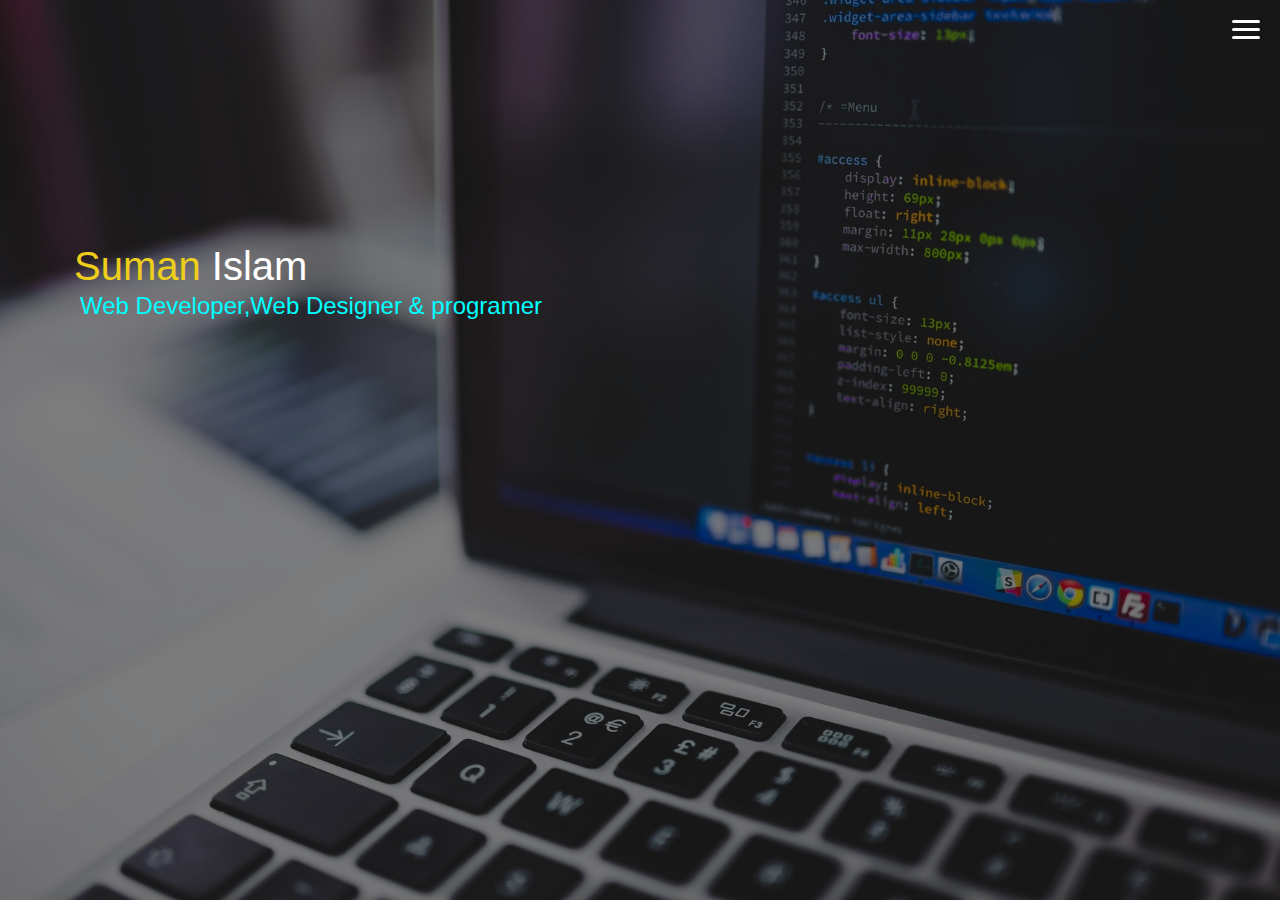
<file: index.html>
<!DOCTYPE html>
<html lang="en">
<head>
    <meta charset="UTF-8">
    <meta name="viewport" content="width=device-width, initial-scale=1.0">
    <meta http-equiv="X-UA-Compatible" content="ie=edge">

    <link rel="stylesheet" href="https://use.fontawesome.com/releases/v5.8.2/css/all.css" integrity="sha384-oS3vJWv+0UjzBfQzYUhtDYW+Pj2yciDJxpsK1OYPAYjqT085Qq/1cq5FLXAZQ7Ay" crossorigin="anonymous">

    <link rel="stylesheet" href="css/main.css">

    <title>Welcome to My personal Portfolio.</title>
</head>
<body>
    <div class="overlay"></div>
    <header>
        <a href="html/nav.html" class="menu-btn">
            <div class="btn-line"></div>
            <div class="btn-line"></div>
            <div class="btn-line"></div>
        </a>
    </header>

    <main id="home">
        <h1><strong class="lg-heading">Suman</strong> Islam</h1>
        <h2 class="sm-heading">Web Developer,Web Designer & programer
        </h2>

        <div class="icons">
            <a href="https://www.facebook.com/raihanahmed.sumun"><i class="fab fa-facebook fa-2x"></i></a>

            <a href="https://www.linkedin.com/in/suman-islam-a7ba1a17b/" class="linkedin"><i class="fab fa-linkedin fa-2x"></i></a>

            <a href="#" class="github"><i class="fab fa-github fa-2x"></i></a>
        </div>
</body>
    </main>
</body>
</html>
</file>
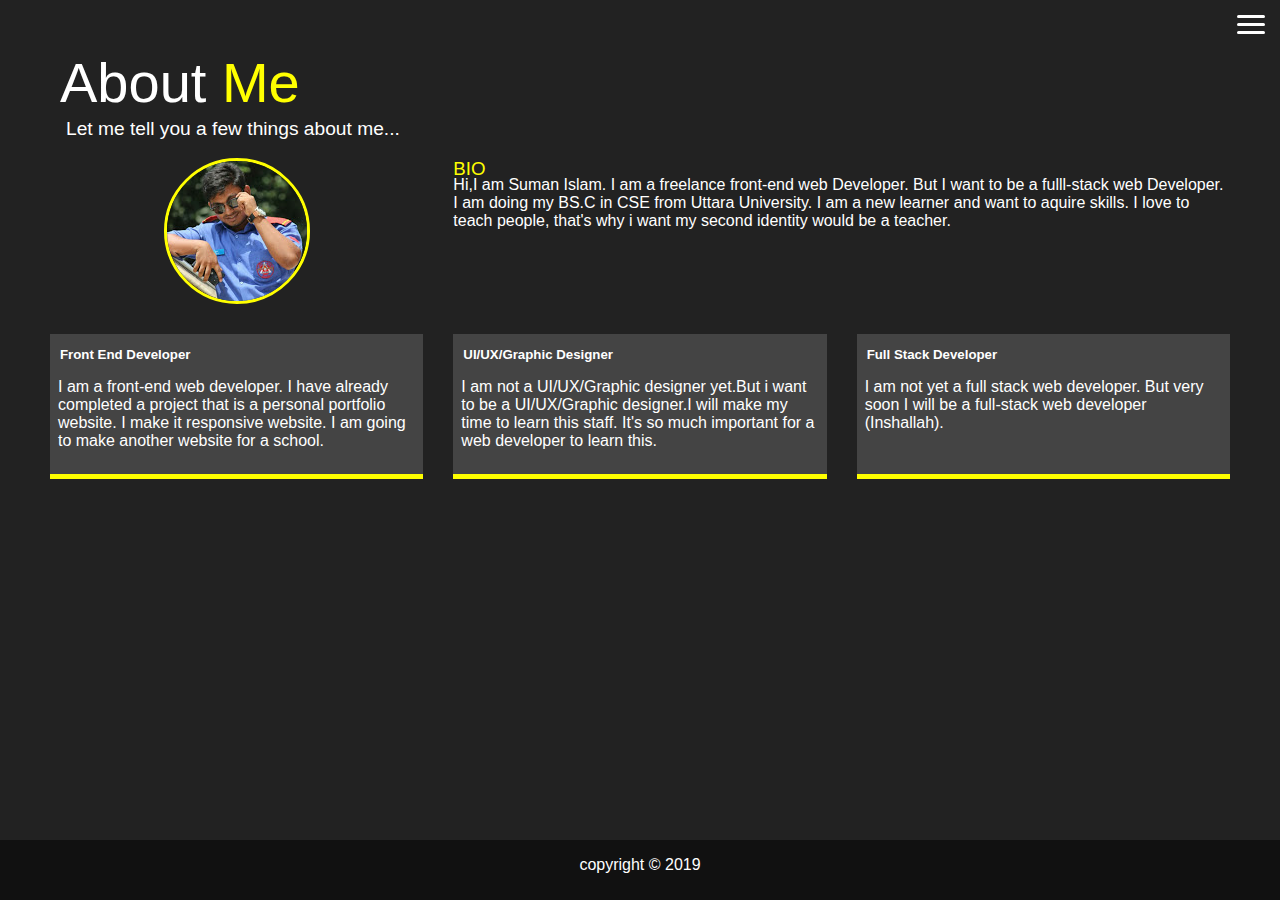
<file: html/aboutme.html>
<!DOCTYPE html>
<html lang="en">
<head>
    <meta charset="UTF-8">
    <meta name="viewport" content="width=device-width, initial-scale=1.0">
    <meta http-equiv="X-UA-Compatible" content="ie=edge">

    <link rel="stylesheet" href="https://use.fontawesome.com/releases/v5.8.2/css/all.css" integrity="sha384-oS3vJWv+0UjzBfQzYUhtDYW+Pj2yciDJxpsK1OYPAYjqT085Qq/1cq5FLXAZQ7Ay" crossorigin="anonymous">

    <link rel="stylesheet" href="..\css\aboutme.css">

    <title>About me.</title>
</head>
<body>
    <div class="overlay"></div>
    <header>
        <a href="nav.html" class="menu-btn">
            <div class="btn-line"></div>
            <div class="btn-line"></div>
            <div class="btn-line"></div>
        </a>
    </header>

    <main id="home">
        <h1 class="lg-heading">About <span class="text-secondary">Me</span></h1>
        <h3 class="sm-heading">Let me tell you a few things about me...
        </h3>
        <div class="about-info">
            <img src="../photo/suman.jpg" alt="suman Islam" class="bio-image">

        <div class="bio">
            <h3 class="text-secondary">BIO</h3>
            <p>Hi,I am Suman Islam. I am a freelance front-end web Developer. But I want to be a fulll-stack web Developer. I am doing my BS.C in CSE from Uttara University. I am a new learner and want to aquire skills. I love to teach people, that's why i want my second identity would be a teacher.</p>
        </div>
        <div class="job job-1">
            <h5>Front End Developer</h5>
            <p>I am a front-end web developer. I have already completed a project that is a personal portfolio website. I make it responsive website. I am going to make another website for a school.</p>
        </div>

        <div class="job job-2">
            <h5>UI/UX/Graphic Designer</h5>
            <p>I am not a UI/UX/Graphic designer yet.But i want to be a UI/UX/Graphic designer.I will make my time to learn this staff. It's so much important for a web developer to learn this.</p>
        </div>

        <div class="job job-3">
            <h5>Full Stack Developer</h5>
            <p>I am not yet a full stack web developer. But very soon I will be a full-stack web developer (Inshallah).</p>
        </div>
        </div>
    </main>

    <footer id="main-footer">
        copyright &copy; 2019
    </footer>
</body>
</html>
</file>
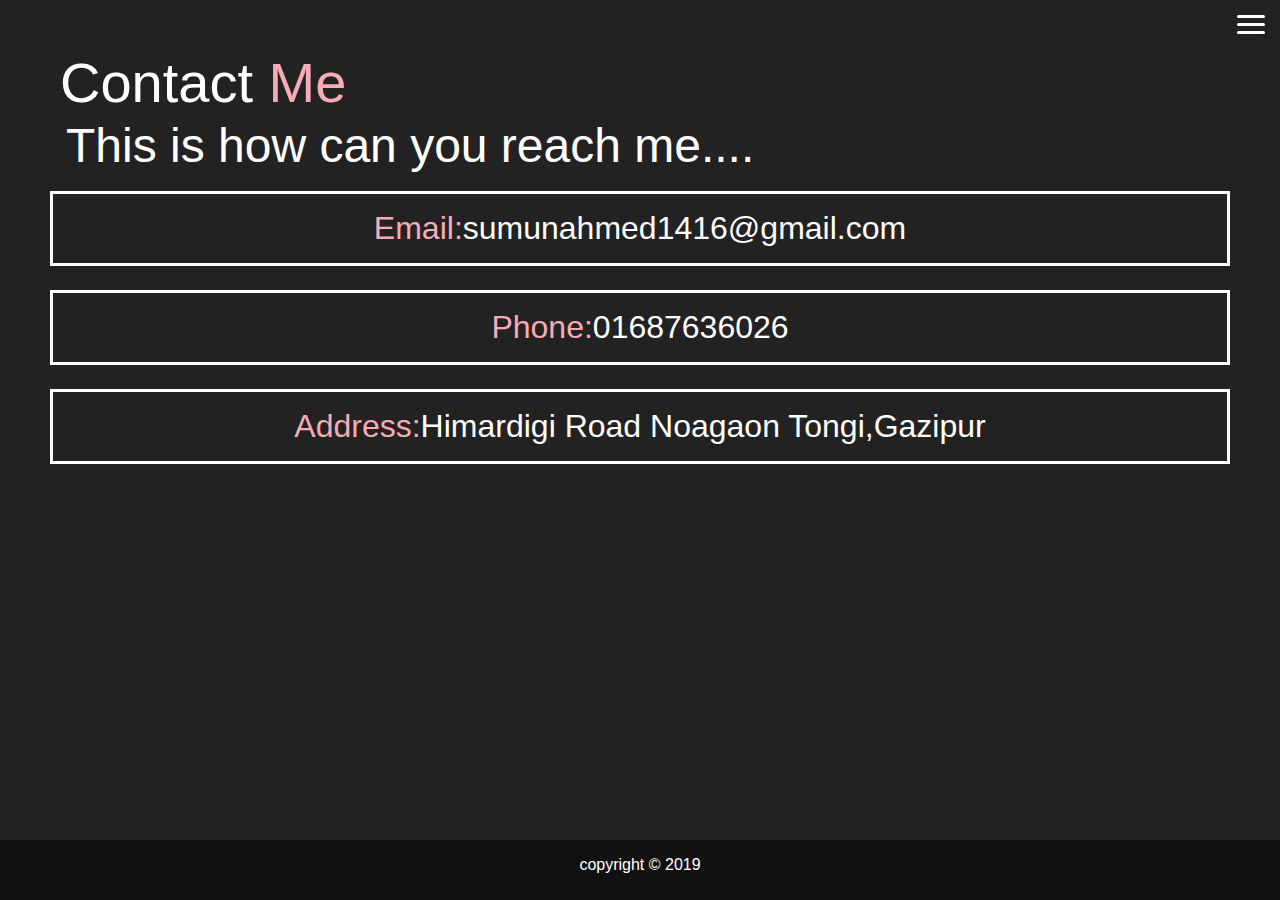
<file: html/contactme.html>
<!DOCTYPE html>
<html lang="en">
<head>
    <meta charset="UTF-8">
    <meta name="viewport" content="width=device-width, initial-scale=1.0">
    <meta http-equiv="X-UA-Compatible" content="ie=edge">

    <link rel="stylesheet" href="https://use.fontawesome.com/releases/v5.8.2/css/all.css" integrity="sha384-oS3vJWv+0UjzBfQzYUhtDYW+Pj2yciDJxpsK1OYPAYjqT085Qq/1cq5FLXAZQ7Ay" crossorigin="anonymous">

    <link rel="stylesheet" href="..\css\contactme.css">

    <title>Contact Me.</title>
</head>
<body>
    <div class="overlay"></div>
    <header>
        <a href="nav.html" class="menu-btn">
            <div class="btn-line"></div>
            <div class="btn-line"></div>
            <div class="btn-line"></div>
        </a>
    </header>

    <main id="home">
        <h1 class="lg-heading">Contact <span class="text-secondary">Me</span></h1>
        <h3 class="sm-heading">This is how can you reach me....
        </h3>

        <div class="boxes">
            <span class="text-secondary">Email: </span>
            sumunahmed1416@gmail.com
        </div>

        <div class="boxes">
            <span class="text-secondary">Phone: </span>
            01687636026
        </div>

        <div class="boxes">
            <span class="text-secondary">Address: </span>
            Himardigi Road Noagaon Tongi,Gazipur
        </div>
    </main>

    <footer id="main-footer">
        copyright &copy; 2019
    </footer>
</body>
</html>
</file>
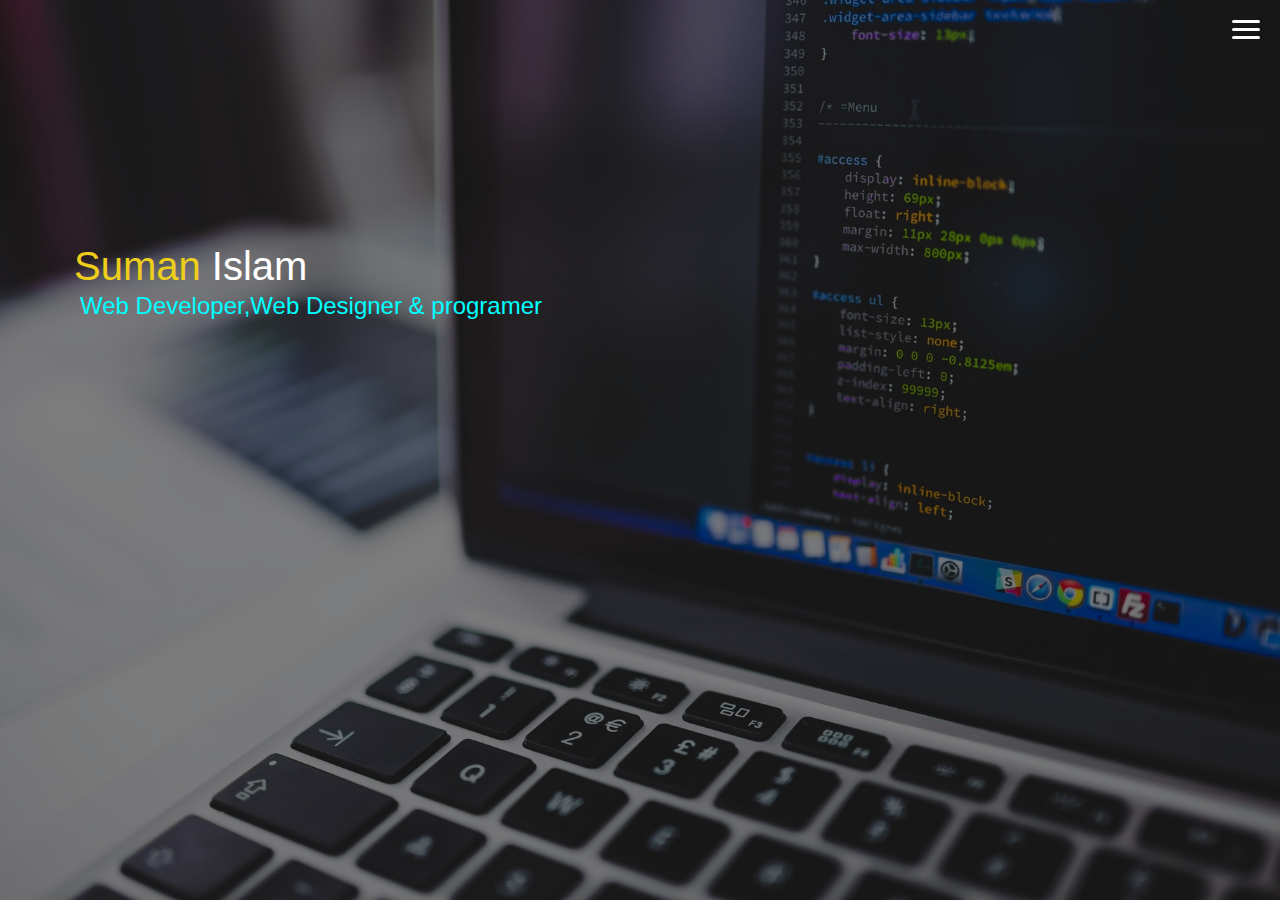
<file: html/home.html>
<!DOCTYPE html>
<html lang="en">
<head>
    <meta charset="UTF-8">
    <meta name="viewport" content="width=device-width, initial-scale=1.0">
    <meta http-equiv="X-UA-Compatible" content="ie=edge">

    <link rel="stylesheet" href="https://use.fontawesome.com/releases/v5.8.2/css/all.css" integrity="sha384-oS3vJWv+0UjzBfQzYUhtDYW+Pj2yciDJxpsK1OYPAYjqT085Qq/1cq5FLXAZQ7Ay" crossorigin="anonymous">

    <link rel="stylesheet" href="..\css\main.css">

    <title>Welcome to My personal Portfolio.</title>
</head>
<body>
    <div class="overlay"></div>
    <header>
        <a href="nav.html" class="menu-btn">
            <div class="btn-line"></div>
            <div class="btn-line"></div>
            <div class="btn-line"></div>
        </a>
    </header>

    <main id="home">
        <h1><strong class="lg-heading">Suman</strong> Islam</h1>
        <h2 class="sm-heading">Web Developer,Web Designer & programer
        </h2>

        <div class="icons">
            <a href="https://www.facebook.com/raihanahmed.sumun"><i class="fab fa-facebook fa-2x"></i></a>

            <a href="https://www.linkedin.com/in/suman-islam-a7ba1a17b/" class="linkedin"><i class="fab fa-linkedin fa-2x"></i></a>

            <a href="#" class="github"><i class="fab fa-github fa-2x"></i></a>
        </div>
</body>
    </main>
</body>
</html>
</file>
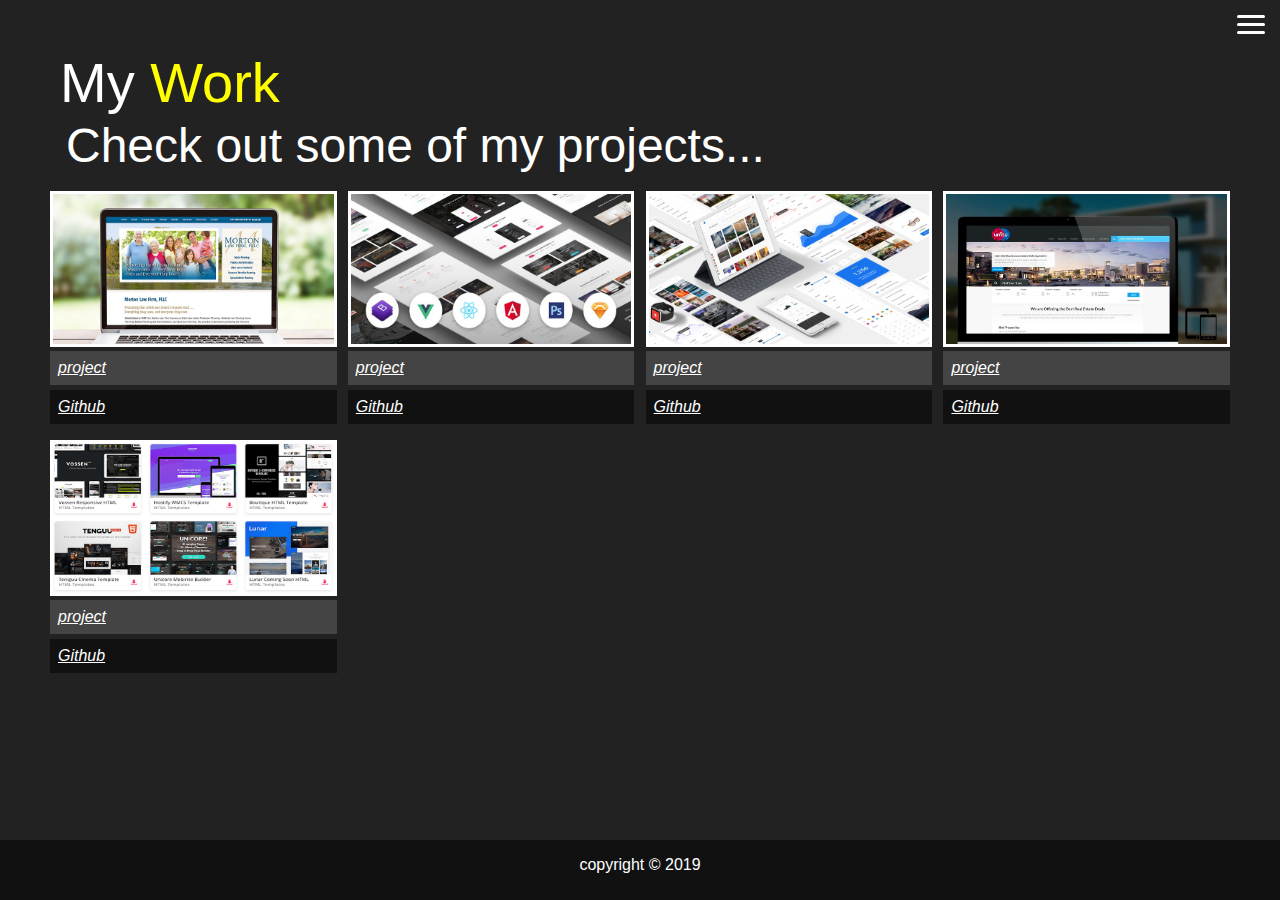
<file: html/work.html>
<!DOCTYPE html>
<html lang="en">
<head>
    <meta charset="UTF-8">
    <meta name="viewport" content="width=device-width, initial-scale=1.0">
    <meta http-equiv="X-UA-Compatible" content="ie=edge">

    <link rel="stylesheet" href="https://use.fontawesome.com/releases/v5.8.2/css/all.css" integrity="sha384-oS3vJWv+0UjzBfQzYUhtDYW+Pj2yciDJxpsK1OYPAYjqT085Qq/1cq5FLXAZQ7Ay" crossorigin="anonymous">

    <link rel="stylesheet" href="..\css\work.css">

    <title>View my works.</title>
</head>
<body>
    <div class="overlay"></div>
    <header>
        <a href="nav.html" class="menu-btn">
            <div class="btn-line"></div>
            <div class="btn-line"></div>
            <div class="btn-line"></div>
        </a>
    </header>

    <main id="home">
        <h1 class="lg-heading">My <span class="text-secondary">Work</span></h1>
        <h3 class="sm-heading">Check out some of my projects...
        </h3>

        <div class="projects">
            <div class="item">
                <a href="#">
                    <img src="../photo/image 1.jpg" alt="Project">
                </a>
                <a href="#" class="btn btn-light">
                    <i class="fas fa-eye">project</i>
                </a>
                <a href="#" class="btn btn-dark">
                    <i class="fab fa-github">Github</i>
                </a>
            </div>

            <div class="item">
                <a href="#">
                    <img src="../photo/image 2.jpg" alt="Project">
                </a>
                <a href="#" class="btn btn-light">
                    <i class="fas fa-eye">project</i>
                </a>
                <a href="#" class="btn btn-dark">
                    <i class="fab fa-github">Github</i>
                </a>
            </div>

            <div class="item">
                <a href="#!">
                    <img src="../photo/image 3.jpg" alt="Project">
                </a>
                <a href="#" class="btn btn-light">
                    <i class="fas fa-eye">project</i>
                </a>
                <a href="#" class="btn btn-dark">
                    <i class="fab fa-github">Github</i>
                </a>
            </div>

            <div class="item">
                <a href="#!">
                    <img src="../photo/image 4.jpg" alt="Project">
                </a>
                <a href="#" class="btn btn-light">
                    <i class="fas fa-eye">project</i>
                </a>
                <a href="#" class="btn btn-dark">
                    <i class="fab fa-github">Github</i>
                </a>
            </div>

            <div class="item">
                <a href="#!">
                    <img src="../photo/image 5.png" alt="Project">
                </a>
                <a href="#" class="btn btn-light">
                    <i class="fas fa-eye">project</i>
                </a>
                <a href="#" class="btn btn-dark">
                    <i class="fab fa-github">Github</i>
                </a>
            </div>

        </div>
    </main>

    <footer id="main-footer">
        copyright &copy; 2019
    </footer>
</body>
</html>
</file>
<file: css/main.css>
*{
    box-sizing: border-box;
}

/* body */

Body{
    background-color: #444;
    color: #fff;
    margin: 0;
    height: 100%;
    font-family: 'segoe UI', Tahoma, Geneva, Verdana, sans-serif;
    background-image: url(../photo/background.jpg);
    background-attachment:  fixed;
    background-size: cover;
    position: relative;
    height: 100vh;
}
body>.overlay{
    position: absolute;
    top:auto;
    right: auto;
    width: 100%;
    height: 100%;
    background-color: rgba(0, 0, 0, 0.5);
    z-index: -1;

}

/*header*/

header{
    position: fixed;
    width: 100%;
}

.menu-btn{
    position: absolute;
    right: 20px;
    top: 20px;
    cursor: pointer;

}
.btn-line{
    width: 28px;
    height: 3px;
    margin: 0 0 5px 0;
    background-color: #fff;
    border-radius: 55px;
}

h1, h2, h3 {
    margin: 0;
    font-weight: 200;

}
h1{
    font-size: 2.5rem;
}

.lg-heading{
    font-size: 2.5rem;
    color: #eece1a;
}
.sm-heading{
    font-size: 1.5rem;
    padding: 0.2rem 1rem;
    color: #00FFFF;
}

a{
    color: #fff;
    text-decoration: underline;
}

main{
    padding: 4rem ;
    height: 100%;
}
#home{
    overflow: hidden;

}
main> h1{
    margin-top:20vh;
    margin-left: 10px;
}

/*icons*/

.icons{
    margin-top: 1rem;
}
.icons >a{
    padding: .2rem;
}
.icons> a:hover{
    color: #3C5A99;
    transition: all .5s ease-out;
}
a.github:hover{
    color: #211F1F;
    transition: all .5s ease-out;
}

a.linkedin:hover{
    color: #0077B5;
    transition: all .5s ease-out;
}
/*tablet*/

@media screen and (max-width: 768px){
    .lg-heading{
        font-size: 3.5rem;
    }

    sm-heading{
        font-size: 1.5rem;
    }
}

/*mobile large*/

@media screen and (max-width: 425px){
    .lg-heading{
        font-size: 3rem;
    }
    .sm-heading{
        font-size: 1.5rem;
    }
}
/*mobile medium*/

@media screen and (max-width: 375px){
    .lg-heading{
        font-size: 2.5rem;
    }
    .sm-heading{
        font-size: 1rem;
    }
}

/*mobile small*/

@media screen and (max-width: 320px){
    .lg-heading{
        font-size: 2rem;
    }
    .sm-heading{
        font-size: 1rem;
    }
}
</file>
